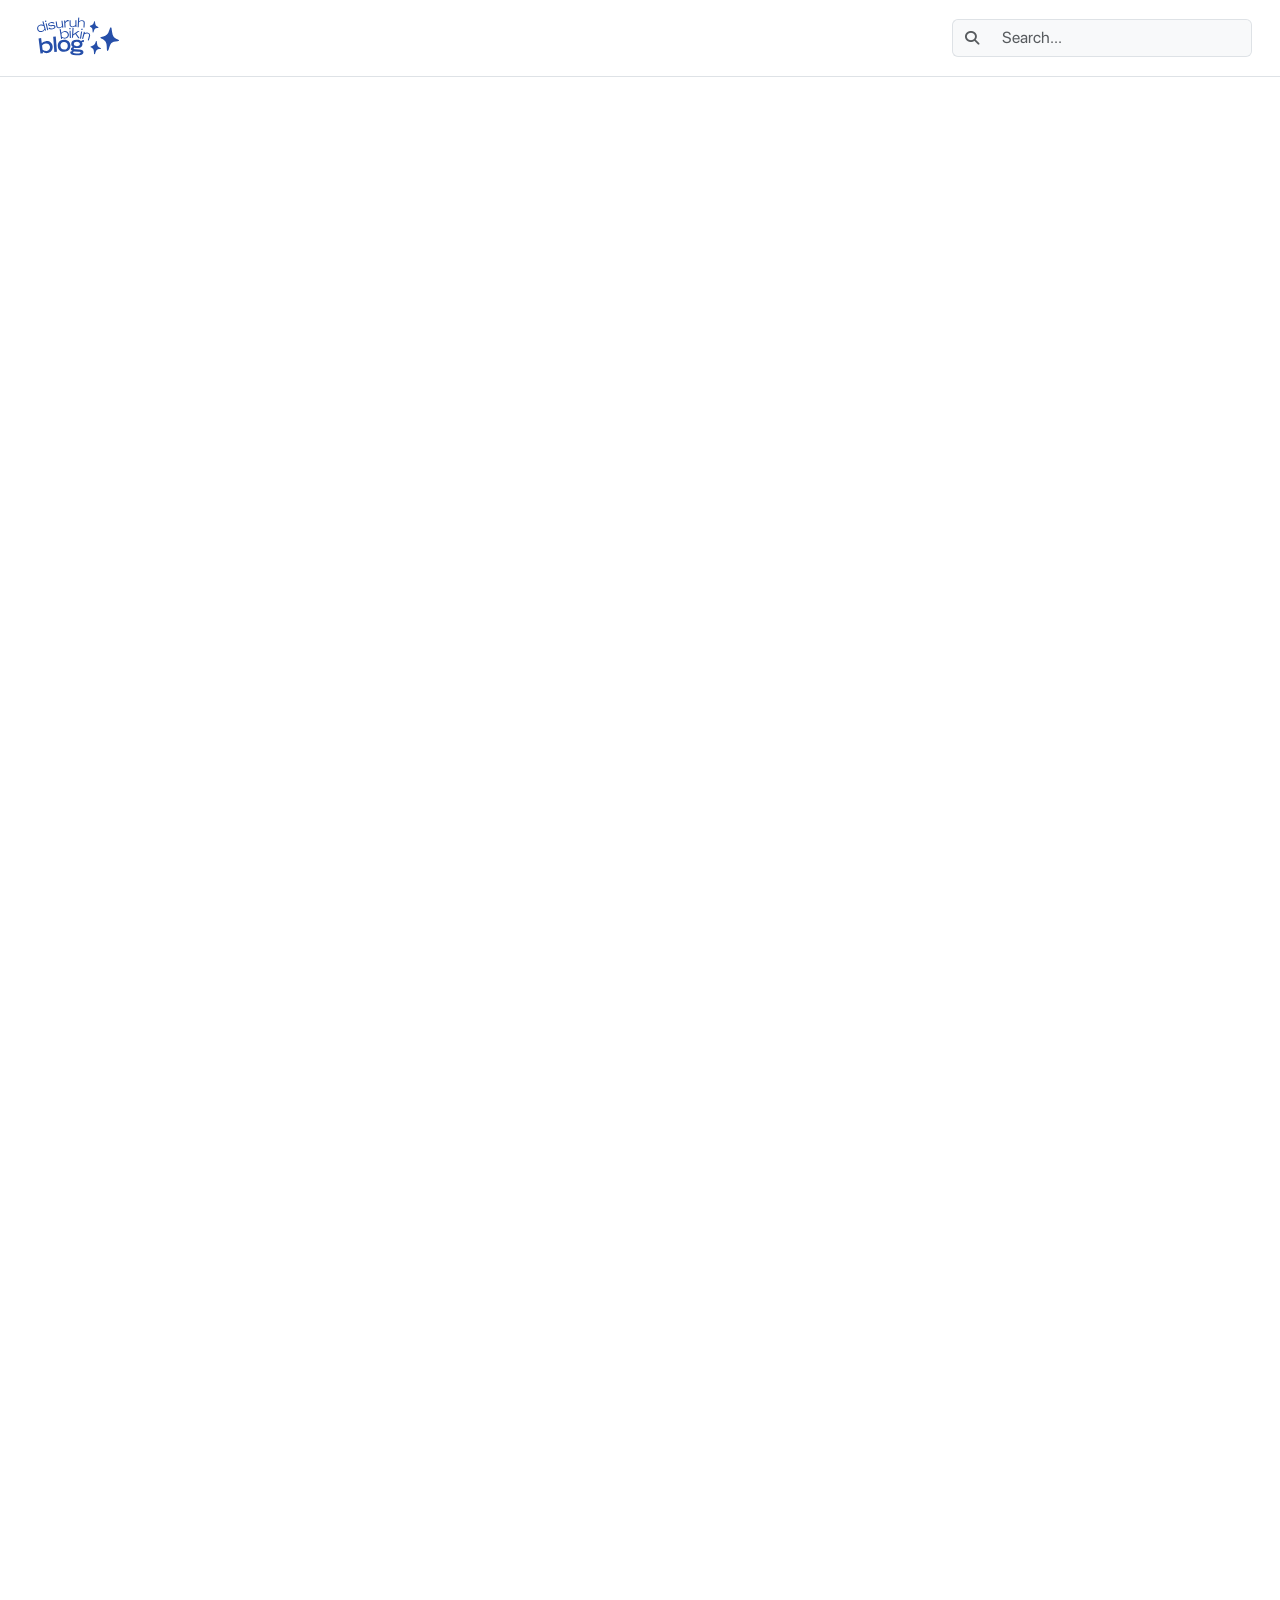
<file: komputergen1.html>
<!DOCTYPE html>
<html lang="en" data-bs-theme="light">
<head>
  <meta charset="UTF-8" />
  <meta name="viewport" content="width=device-width, initial-scale=1.0" />
  <title>Sejarah Komputer - Generasi Pertama (1940-1956) | disuruh bikin blog  ݁₊⊹</title>
  <link href="https://cdn.jsdelivr.net/npm/bootstrap@5.3.3/dist/css/bootstrap.min.css" rel="stylesheet"> <!-- bootstrap -->
  <link href="https://cdnjs.cloudflare.com/ajax/libs/font-awesome/6.6.0/css/all.min.css" rel="stylesheet">
  <link rel="stylesheet" type="text/css" href="style.css">
  <link rel="icon" type="image/png" href="assets/favicon/favicon-96x96.png" sizes="96x96"/>
  <link rel="icon" type="image/svg+xml" href="assets/favicon/favicon.svg"/>
  <link rel="shortcut icon" href="assets/favicon/favicon.ico"/>
  <link rel="apple-touch-icon" sizes="180x180" href="assets/favicon/apple-touch-icon.png"/>
  <meta name="apple-mobile-web-app-title" content="dbb  ݁₊⊹"/>
  <link rel="manifest" href="assets/favicon/site.webmanifest"/>
  <script>
  // Cek secara instan sebelum halaman tampil
  if (sessionStorage.getItem('hasLoaded')) {
    document.documentElement.classList.add('fast-load');
  }
  </script>
</head>
<body>
  <div id="loader">
    <div class="loader-content">
      <img src="assets/logo/logo.svg" alt="Logo" class="loader-logo">
      <div class="dots">
        <span></span>
        <span></span>
        <span></span>
      </div>
    </div>
  </div>
  <nav class="navbar px-3 sticky-top bg-white border-bottom">
    <div class="container-fluid d-flex justify-content-between align-items-center">
      
      <a class="navbar-brand d-flex align-items-center m-0" href="./home.html">
        <img src="assets/logo/logo.svg" alt="logo" height="35">
      </a>
  
      <div id="searchGroup" class="input-group" style="max-width: 300px;">
        <div id="searchIcon" class="input-group-text bg-light border-end-0 rounded-start">
          <i class="fa-solid fa-magnifying-glass text-muted small"></i>
        </div>
        <input type="text" id="inputBox" class="form-control bg-light border-start-0 rounded-end search-bar" placeholder="Search..." aria-label="Search">
        <div id="resultGroup" class="resultBox container bg-white border rounded mt-2 position-absolute" style="top: 100%; z-index: 1050;"></div>
        
      </div>
      <div id="expandSection" class="w-100 overflow-hidden" style="max-height: 0; transition: max-height 0.5s ease-in-out;">
        <div class="container-fluid text-center">
          <span id="stickySubtext" class="blue fade-up-blur" style="font-size: 0.75rem; font-family: 'TradeGothicEx';">
            Sejarah Komputer - Generasi Pertama (1940-1956)
          </span>
        </div>
      </div>
    </div>
  </nav>
 
<div id="page-content">
  <div class="card text-bg-dark bg-light rounded-0 position-relative">
    <picture>
      <source srcset="assets/blog1/blogPic1.png" media="(max-width: 767px)">
      <img src="assets/blog1/blog1.png" class="card-img-top" alt="1" loading="eager">
   </picture>
    <div class="card-img-overlay bg-light bg-opacity-75 d-flex flex-column">
      <h2 id="headerCard" class="fade-up-blur mx-4 blue my-3" style="text-shadow: 0px 0px 25px rgba(255, 255, 255, 1);">
        Sejarah Komputer - Generasi Pertama (1940-1956)</h2>
    </div>
  </div>

  <section class="mx-5 my-5">
    <div class="row">
      <div class="col-4 fade-up-blur sticky-top" style="top: 125px; height: calc(100vh - 100px); overflow-y: auto; z-index: 1">
        <nav id="navbar-example3" class="h-100 flex-column align-items-stretch pe-4">
          <nav class="nav nav-pills flex-column">
            <a class="nav-link" href="#item-1">
              <div class="d-block d-md-none">
                1
              </div>
              <div class="d-none d-md-block">
                Kata pengantar
              </div>
            </a>
            <a class="nav-link" href="#item-2">
              <div class="d-block d-md-none">
                2
              </div>
              <div class="d-none d-md-block">
                Tokoh-tokoh
              </div>
            </a>
              <a class="nav-link ms-3 my-1" href="#item-2-1">
                <div class="d-block d-md-none">
                  2-1
                </div>
                <div class="d-none d-md-block">
                  J. Presper Eckert & John Mauchly
                </div>
              </a>
              <a class="nav-link ms-3 my-1" href="#item-2-2">
                <div class="d-block d-md-none">
                  2-2
                </div>
                <div class="d-none d-md-block">
                  John von Neumann
                </div>
              </a>
            <a class="nav-link" href="#item-3">
              <div class="d-block d-md-none">
                3
              </div>
              <div class="d-none d-md-block">
                Teknologi utama dan masalahnya
              </div>
            </a>
            <nav class="nav nav-pills flex-column">
              <a class="nav-link ms-3 my-1" href="#item-3-1">
                <div class="d-block d-md-none">
                  3-1
                </div>
                <div class="d-none d-md-block">
                  Masalah ukuran
                </div>
              </a>
              <a class="nav-link ms-3 my-1" href="#item-3-2">
                <div class="d-block d-md-none">
                  3-2
                </div>
                <div class="d-none d-md-block">
                  Masalah thermal (panas)
                </div>
              </a>
            </nav>
            <a class="nav-link" href="#item-4">
              <div class="d-block d-md-none">
                4
              </div>
              <div class="d-none d-md-block">
                Cara kerja
              </div>
            </a>
            <a class="nav-link" href="#item-5">
              <div class="d-block d-md-none">
                5
              </div>
              <div class="d-none d-md-block">
                Pencapaian terbesar (ENIAC)
              </div>
            </a>
            <a class="nav-link" href="#item-6">
              <div class="d-block d-md-none">
                6
              </div>
              <div class="d-none d-md-block">
                UNIVAC
              </div>
            </a>
            <a class="nav-link" href="#item-7">
              <div class="d-block d-md-none">
                7
              </div>
              <div class="d-none d-md-block">
                Akhir kata
              </div>
            </a>
          </nav>
        </nav>
      </div>
    
      <div class="col-8">
        <div data-bs-spy="scroll" data-bs-target="#navbar-example3" data-bs-smooth-scroll="true" class="scrollspy-example-2" tabindex="0">
          <div id="item-1" class="fade-up-blur">
            <h4>Kata pengantar</h4>
            <p>Di masa sekarang, banyak dari kita mengeluh kalau laptop kita agak hangat saat membuka banyak tab, apalagi di browser Chrome. Tapi, pada tahun 1940-an, jika kita menyalakan komputer, lampu-lampu di satu blok kota bisa aja meredup karena beban listrik yang sangat besar, dan panas yang dihasilkan bisa membuat ruangan terasa seperti sauna.
            <br><br>
            Selamat datang di era Generasi Pertama, titik awal di mana ambisi manusia untuk menghitung lebih cepat mulai terwujud melalui mesin elektronik.
          <br><br></p>
          </div>
          <div id="item-2" class="fade-up-blur">
            <h4>Tokoh-tokoh</h4>
          </div>
          <div id="item-2-1" class="fade-up-blur">
            <h5>J. Presper Eckert & John Mauchly</h5>
            <p>Dua tokoh utama di balik ENIAC, komputer elektronik serbaguna pertama di dunia. Mereka juga menciptakan UNIVAC, komputer komersial pertama yang sukses.</p>
            <br>
          </div>
          <div id="item-2-2" class="fade-up-blur">
            <h5>John von Neumann</h5>
            <p>Ilmuwan jenius yang mencetuskan Arsitektur Von Neumann. Konsep ini memisahkan memori untuk menyimpan data dan instruksi, yang sampai detik ini masih dipakai di hampir semua komputer modern.</p>
            <br>
          </div>
          <div id="item-3" class="fade-up-blur">
            <h4>Teknologi utama dan masalahnya</h4>
            <p>Komponen utama dari generasi ini adalah Tabung Vakum. Bentuknya mirip bohlam lampu pijar kuno. Buat apa? Buat jadi saklar elektronik yang mengatur aliran data dalam bentuk sinyal listrik.
              <br><br>
              Di generasi 1 ini, tabung vakum sering kali memunculkan 2 masalah utama, yaitu masalah ukuran dan masalah thermal (<span style="font-style: italic;">basically</span> panas).
              <br><br>
            </p>
          </div>
          <div id="item-3-1" class="fade-up-blur">
            <h5>Masalah ukuran</h5>
            <p>Karena sebuah komputer membutuhkan puluhan ribu tabung ini, ukuran komputer menjadi sangat masif.</p>
            <br>
          </div>
          <div id="item-3-2" class="fade-up-blur">
            <h5>Masalah thermal (panas)</h5>
            <p>Tabung vakum menghasilkan panas yang luar biasa. Kalau satu saja tabung terbakar (dan ini terjadi hampir setiap hari), seluruh sistem bisa berhenti bekerja. Teknisi harus berlarian di dalam mesin untuk mencari tabung mana yang mati.</p>
            <br>
          </div>
          <div id="item-4" class="fade-up-blur">
            <h4>Cara kerja</h4>
            <p>Jangan harap ada Windows, macOS, ataupun Linux di sini. Komputer generasi pertama hanya mengerti bahasa mesin (<span style="font-style: italic;">machine langauge</span>).</p>
            <ul>
              <li class="ps-3">Ini adalah instruksi berupa deretan angka 0 dan 1.</li>
              <li class="ps-3">Para ilmuwan harus memasukkan data menggunakan kartu berlubang atau <span style="font-style: italic;"></span> dan pita kertas.</li>
              <li class="ps-3">Komputer ini tidak bisa melakukan multitasking. Jika kita ingin menghitung lintasan rudal, komputer hanya fokus pada itu sampai selesai. Tidak ada musik di latar belakang atau jendela aplikasi lain.</li>
            </ul>
            <br>
          </div>
          <div id="item-5" class="fade-up-blur">
            <h4>Pencapaian terbesar (ENIAC)</h4>
            <p>ENIAC merupakan raksasa elektronik pertama yang memiliki berat 30 ton dan menggunakan lebih dari 17.000 tabung vakum untuk beroperasi. Karena ukurannya yang masif, komputer ini membutuhkan satu ruangan besar dan daya listrik yang sangat tinggi hingga sanggup meredupkan lampu di wilayah sekitarnya.

              <br><br>Awalnya dibangun untuk militer AS, ENIAC bertugas menghitung tabel lintasan peluru dengan kecepatan yang jauh melampaui kemampuan manusia. Meskipun masih menggunakan kabel manual yang rumit untuk memprogramnya, mesin ini menjadi bukti pertama bahwa komputer elektronik bisa bekerja secara otomatis.</p>
            <br>
          </div>
          <div id="item-6" class="fade-up-blur">
            <h4>UNIVAC</h4>
            <p>Setelah ENIAC, muncul UNIVAC I (<span style="font-style: italic;">Universal Automatic Computer</span> I). Ini adalah komputer pertama yang diproduksi secara komersial untuk kebutuhan sensus penduduk dan bisnis. Namanya meledak ketika UNIVAC berhasil memprediksi hasil Pemilihan Presiden AS tahun 1952 dengan sangat akurat, sesuatu yang membuat masyarakat umum mulai sadar bahwa "otak elektronik" akan mengubah dunia.</p>
            <br>
          </div>
          <div id="item-7" class="fade-up-blur">
            <h4>Akhir kata</h4>
            <p>Generasi pertama memang lambat, panas, dan sering rusak, tapi tanpa raksasa-raksasa ini, kita tidak akan pernah mengenal teknologi digital. Mereka membuktikan bahwa logika matematika bisa dieksekusi secara elektronik.</p>
            <br>
          </div>
          </div>
        </div>
      </div>
  </section>

  <footer class="text-dark bg-white pt-5 pb-1 border-top">
    <div class="container footerlol blue">
      <div class="row mb-5">
        <div class="col-md-4 fade-up-blur mt-4 mt-md-0">
          <a href="https://www.instagram.com/derrick.hartana/" target="_blank"><p class="info-right"><i class="fab fa-square-instagram me-2"></i> @derrick.hartana</p></a>
          <a href="mailto:derrick_hartana@tbcs.sch.id" target="_blank"><p class="info-right email"><i class="fa-solid fa-envelope me-2"></i> derrick_hartana@tbcs.sch.id</p></a>
        </div>
        <div class="col-md-8 fade-up-blur text-end mt-4 mt-md-0">
          <a href="home.html"><p class="info-left"><i class="fa-solid fa-globe me-2"></i> derrickhartana.github.io/dbb</p></a>
          <a href="https://calendar.google.com" target="_blank"><p class="info-left"><i class="fa-solid fa-calendar me-2"></i> <span id="current-date"></p></a>
        </div>
      </div>
    </div>
  </footer>
</div>

  <script src="https://cdn.jsdelivr.net/npm/bootstrap@5.3.3/dist/js/bootstrap.bundle.min.js"></script>
  <script src="js/search.js"></script>
  <script src="js/anim.js"></script>
  <script src="js/date.js"></script>
  <script src="js/load.js"></script>
</body>
</html>
</file>
<file: style.css>
@font-face {
  font-family: 'TradeGothicEx';
  src: url('assets/tgex.otf') format('opentype');
  font-weight: normal;
  font-style: normal;
}

@font-face {
  font-family: 'SFProDisplay';
  src: url('assets/sfpd.otf') format('opentype');
  font-weight: normal;
  font-style: normal;
}

@font-face {
  font-family: 'SFProDisplay';
  src: url('assets/sfpdb.otf') format('opentype');
  font-weight: bold;
  font-style: normal;
}

  .fade-up-blur {
      opacity: 0;
      transform: translateY(40px);
      filter: blur(10px);
      transition:
        opacity 0.825s cubic-bezier(0.22, 1, 0.36, 1),
        transform 0.825s cubic-bezier(0.22, 1, 0.36, 1),
        filter 0.825s cubic-bezier(0.22, 1, 0.36, 1);
    }

    .fade-up-blur.show {
      opacity: 1;
      transform: translateY(0);
      filter: blur(0);
    }

  p, h5, input, li {
    font-family: "SFProDisplay", sans-serif;
    font-style: normal;
  }
  
  h1, h2, h3, h4, h5 {
    font-family: "TradeGothicEx", serif;
    font-weight: 200;
    padding-bottom: 20px;
  }

  .resultList {
    padding: 15px !important;
    font-weight: 300;
  }

/* Container Utama Search Group */
#searchGroup {
  display: flex;
  transition: border-color 0.3s ease;
}

/* Kaca Pembesar (Icon) */
#searchIcon {
  transition: 
    border-radius 0.4s cubic-bezier(0.22, 1, 0.36, 1),
    border-color 0.3s ease;
}

/* Kotak Input */
#inputBox {
  transition: 
    border-radius 0.4s cubic-bezier(0.22, 1, 0.36, 1),
    border-color 0.3s ease;
}

/* Highlight saat sedang fokus/mengetik */
#searchGroup:focus-within #searchIcon,
#searchGroup:focus-within #inputBox {
  border-color: #264fa9 !important;
}

#searchGroup:focus-within #searchIcon i {
  color: #264fa9;
}

  .search-bar::placeholder,
  .search-bar:-ms-input-placeholder,
  .search-bar::-ms-input-placeholder {
    font-family: "SFProDisplay", sans-serif;
  }
  .list-search li a {
    display: block;
    width: 100%;
    color: black;
    transition: color .15s;
  }
/* Warna Link Search agar tetap hitam dan biru saat hover */
.nav-link-search {
  color: black !important;
  transition: color 0.15s ease;
}

.list-group-item:hover .nav-link-search {
  color: #264fa9 !important;
}

/* Highlight Border untuk seluruh Search Group saat Input Fokus */
#searchGroup {
  transition: border-color 0.3s ease;
}

/* Ketika input di dalam group ini fokus, beri highlight ke icon juga */
#searchGroup:focus-within #searchIcon,
#searchGroup:focus-within #inputBox {
  border-color: #264fa9 !important; /* Warna biru highlight */
}

/* Optional: Beri sedikit warna biru tipis ke ikon saat fokus */
#searchGroup:focus-within #searchIcon i {
  color: #264fa9;
  transition: color 0.3s ease;
}
  body { background: #fff; }
  
  .navbar { background: #000; }
  .navbar-brand {
    display: flex;
    align-items: center;
    color: #fff;
    font-weight: 500;
    letter-spacing: 1px;
  }
  .navbar-brand img {
    height: 100px;
    margin: -25px 8px -25px 0;
  }
  
  
  @media (max-width: 992px) {
    .background,
    .purpose {
      width: 100%;
      margin: 20px 0;
    }
  }

  .center-part {
    margin: 0 1.7vw;
  }
  
  .fas { margin: 6px; }
  .rounded-top-start { border-top-left-radius: 0.375rem !important; }
  .rounded-top-end { border-top-right-radius: 0.375rem !important; }
  .form-control:focus {
    box-shadow: none !important;
    border-color: inherit !important;
    outline: none !important;
  }
  
  .blue {
    color: #264fa9
  }

  .nav-pills .nav-link.active {
    background-color: #264fa9; /* Your custom color */
    color: #fff;
  }

.nav-pills .nav-link:not(.active):hover {
  color: #264fa9;
}

.nav-pills .nav-link {
  color: #000;
  border-radius: 100px; /* Applies radius to all pill items */
}

.nav-pills {
  font-family: 'TradeGothicEx';
}

  footer {
    background: #000;
  }
  
  @media (max-width: 991px) {
    .info-right.email {
      display: flex;
      align-items: center;
      gap: 8px;
      white-space: nowrap;
      overflow: hidden;
      text-overflow: ellipsis;
      max-width: 100%;
    }
  }

  @media (max-width: 767px) {
    .main-part {
      flex-direction: column !important;
      gap: 30px;
    }
    .background,
    .purpose {
      width: 95% !important;
      margin-left: 4vw !important;
      margin-right: 3vw !important;
    }
  }
  
  @media (max-width: 600px) {
    footer .container,
    .visimisi {
      padding-left: 10vw !important;
      padding-right: 10vw !important;
    }
  }

/* State default: Harus transparan dan blur saat pertama kali load */
#page-content {
  backface-visibility: hidden;
  -webkit-backface-visibility: hidden;
  transform: translateZ(0); 
  -webkit-transform: translateZ(0);
  will-change: filter, opacity, transform;
  opacity: 0;
  filter: blur(20px);
  transition: 
    opacity 0.5s ease-out, 
    filter 0.5s ease-out, 
    transform 0.5s ease-out;
}

/* State aktif: Saat halaman sudah siap */
#page-content.page-visible {
  opacity: 1 !important;
  filter: blur(0) !important;
  transform: scale(1) !important;
}

/* Pastikan transisi max-height tetap smooth saat dipicu via JS */
/* Container Navbar Hitam */
#expandSection {
  overflow: hidden;
  max-height: 0;
  /* Gunakan durasi yang sama dengan fade-up-blur (misal 0.4s) */
  transition: max-height 0.4s cubic-bezier(0.4, 0, 0.2, 1);
}

/* Teks Minititle di dalamnya */
#stickySubtext.fade-up-blur {
  /* Pastikan transisinya tidak lebih lambat dari container-nya */
  transition: 
    opacity 0.4s ease, 
    transform 0.4s ease, 
    filter 0.4s ease;
}

.page-leaving {
  opacity: 0 !important;
  filter: blur(20px) !important;
  -webkit-filter: blur(20px) !important; /* Prefix khusus Safari */
  transition: all 0.5s cubic-bezier(0.22, 1, 0.36, 1);
}

a {
  color: inherit; /* Uses the color of the parent element */
  text-decoration: none; /* Removes the underline */
}

.resultBox {
  border-radius: 0 0 0.375rem 0.375rem !important;
  position: absolute;
  top: 100%;
  width: 100%;
  left: 0;
  z-index: 1000;
  background-color: white;
  overflow-x: hidden;
  opacity: 0;
  filter: blur(15px);
  visibility: hidden;
  background-color: white;
  
  /* Transisi harus ada di sini agar berlaku bolak-balik */
  transition: 
    opacity 0.5s cubic-bezier(0.22, 1, 0.36, 1), 
    filter 0.5s cubic-bezier(0.22, 1, 0.36, 1), 
    transform 0.5s cubic-bezier(0.22, 1, 0.36, 1),
    visibility 0.5s;
}

.resultBox.show-box {
  opacity: 1 !important;
  filter: blur(0) !important;
  transform: translateY(0) !important;
  visibility: visible !important;
}

/* --- LOADING SCREEN --- */
#loader {
  position: fixed;
  top: 0;
  left: 0;
  width: 100%;
  height: 100vh;
  background-color: #264fa9; /* Warna .blue */
  display: flex;
  justify-content: center;
  align-items: center;
  z-index: 10000;
  transition: opacity 0.6s ease, visibility 0.6s;
  opacity: 1;
}

.loader-content {
  text-align: center;
}

.loader-logo {
  height: 250px;
  margin-bottom: 20px;
  /* Jika logo asli bukan putih, gunakan filter ini agar jadi putih di atas biru */
  filter: brightness(0) invert(1); 
}

/* Jika class fast-load aktif (akses lewat tombol), paksa loader hilang */
.fast-load #loader {
  display: none !important;
  visibility: hidden !important;
}

/* Konten disembunyikan sampai dipicu */
#page-content {
  opacity: 0;
  transition: opacity 0.8s ease;
}

#page-content.page-visible {
  opacity: 1 !important;
}

/* Animasi 3 Dots */
.dots {
  display: flex;
  justify-content: center;
  gap: 5.25px;
}

.dots span {
  width: 7.5px;
  height: 7.5px;
  background-color: white;
  border-radius: 50%;
  display: inline-block;
  animation: dot-pulse 1.4s infinite ease-in-out both;
}

.dots span:nth-child(1) { animation-delay: -0.32s; }
.dots span:nth-child(2) { animation-delay: -0.16s; }

@keyframes dot-pulse {
  0%, 80%, 100% { transform: scale(1); opacity: 0.3; }
  40% { opacity: 1; }
}

/* State Menghilang — blur + opacity */
#loader.fade-out {
  opacity: 0;
  filter: blur(20px);
  visibility: hidden;
}

#loader {
  transition: opacity 0.6s ease, filter 0.6s ease, transform 0.6s ease, visibility 0.6s;
}
/* State Awal: Digunakan saat baru load & saat mau keluar */
#page-content {
  opacity: 0;
  filter: blur(20px);
  /* Pastikan tidak ada transform: scale di sini */
  transition: filter 0.5s ease-in-out, opacity 0.5s ease-in-out;
  will-change: filter, opacity;
}

/* State Masuk: Saat halaman sudah siap */
#page-content.page-visible {
  opacity: 1 !important;
  filter: blur(0) !important;
}

/* State Keluar: Dipicu saat pindah halaman */
.page-leaving {
  opacity: 0 !important;
  filter: blur(20px) !important;
  transition: filter 0.5s ease-in-out, opacity 0.5s ease-in-out;
  pointer-events: none;
}
</file>
